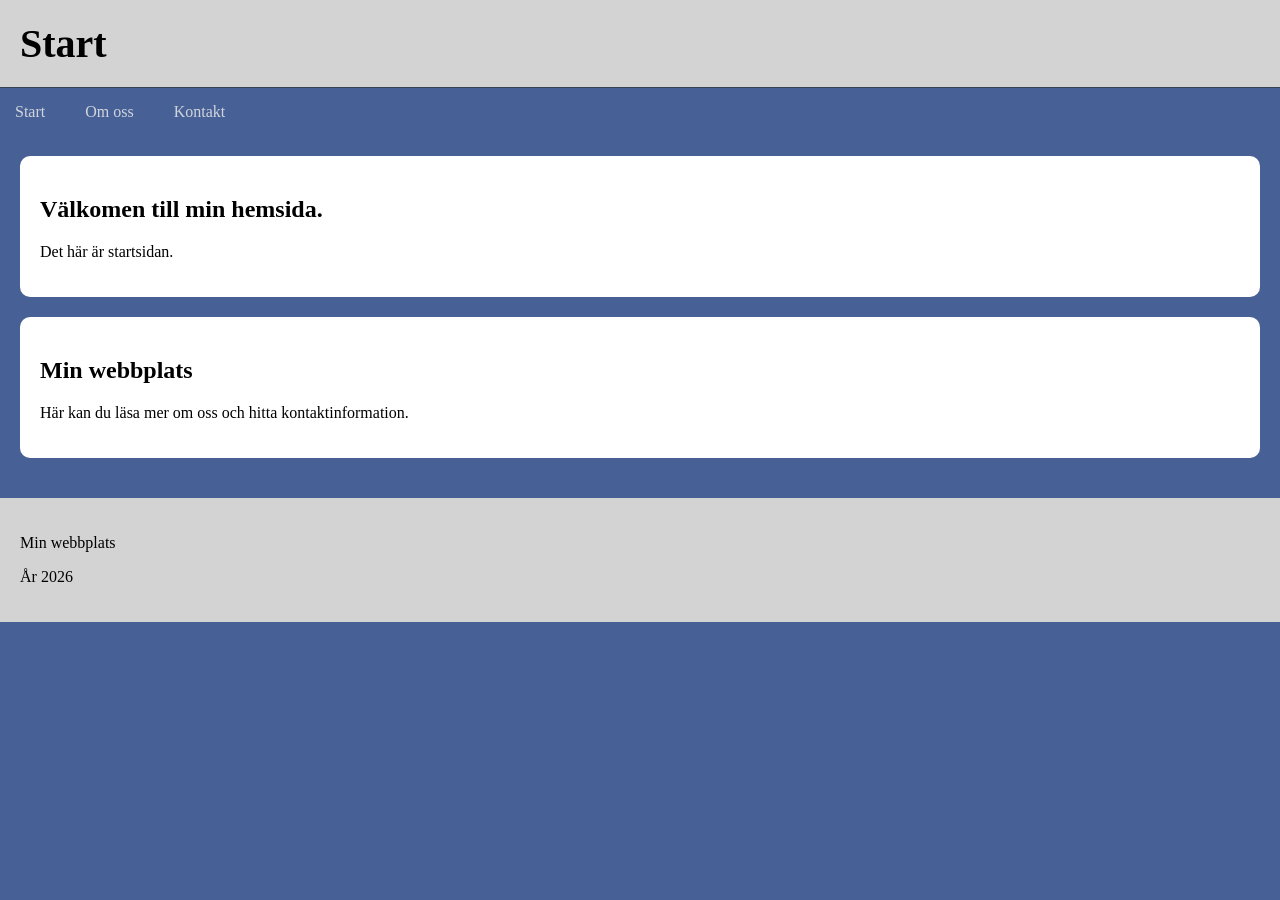
<file: index.html>
<!DOCTYPE html>
<html>

<head>
    <link rel="stylesheet" href="Style/style.css" />
</head>

<body>
    <header>
        <h1>Start</h1>
    </header>

    <nav>
        <ul>
            <li><a href="index.html"> Start</a></li>
            <li><a href="pages/about.html">Om oss</a></li>
            <li><a href="pages/contact.html">Kontakt</a></li>
        </ul>
    </nav>

    <main>
        <section class="cards">
            <article class="card">
                <h2>Välkomen till min hemsida.</h2>
                <p>Det här är startsidan.</p>
            </article>

            <article class="card">
                <h2>Min webbplats</h2>
                <p>Här kan du läsa mer om oss och hitta kontaktinformation.</p>
            </article>
        </section>
    </main>

    <footer>
        <p>Min webbplats</p>
        <p>År 2026</p>
    </footer>

</body>

</html>
</file>
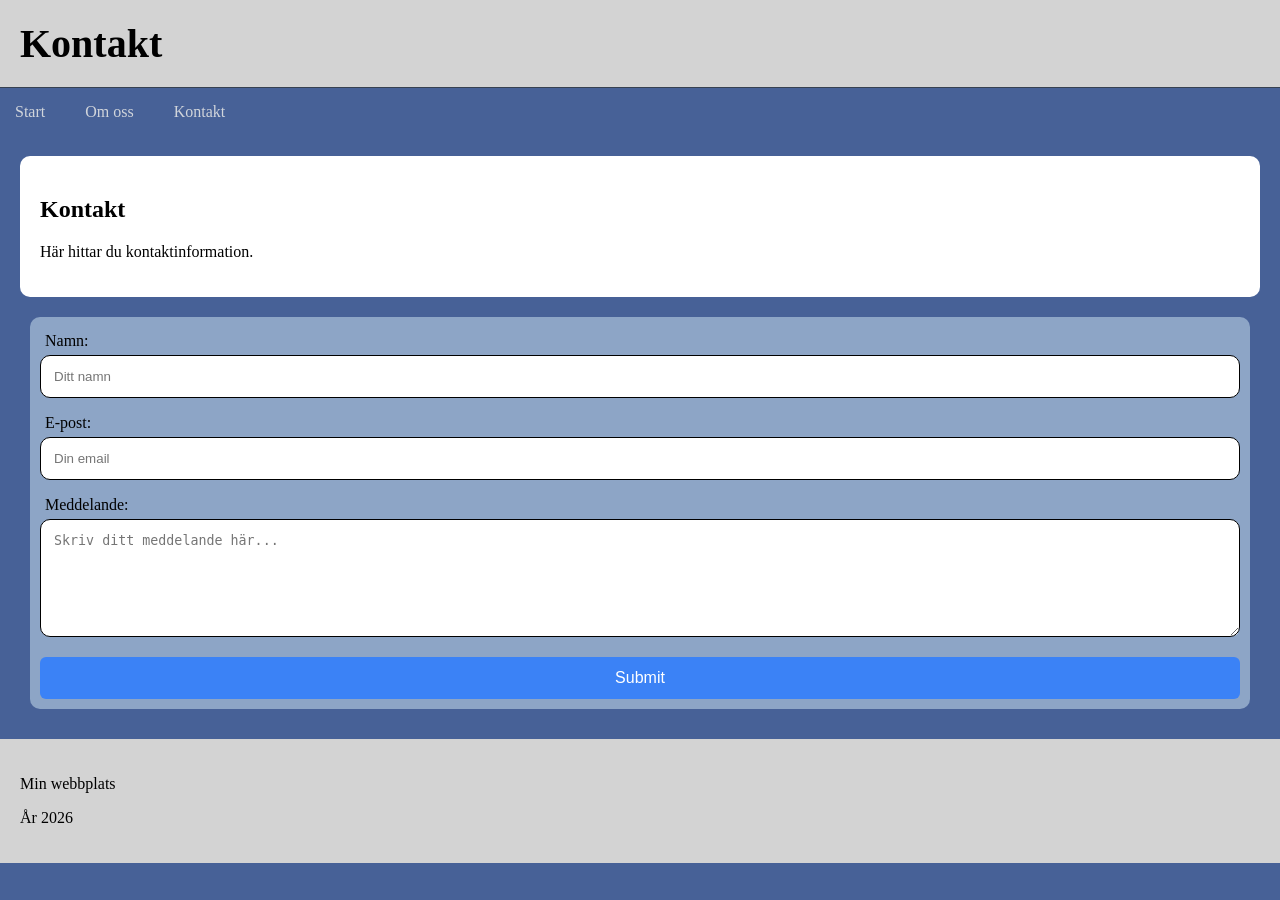
<file: pages/contact.html>
<!DOCTYPE html>
<html>

<head>
    <link rel="stylesheet" href="../Style/style.css" />
</head>

<body>
    <header>
        <h1>Kontakt</h1>
    </header>

    <nav>
        <ul>
            <li><a href="../index.html"> Start</a></li>
            <li><a href="about.html">Om oss</a></li>
            <li><a href="contact.html">Kontakt</a></li>
        </ul>
    </nav>

    <main>
        <article>
            <h2>Kontakt</h2>
            <p>Här hittar du kontaktinformation.</p>
        </article>


        <form>
            <label for="name">Namn:</label>
            <input type="text" id="name" placeholder="Ditt namn">

            <p><label for="email">E-post:</label>
                <input type="email" id="email" name="email" placeholder="Din email">
            </p>

            <p><label for="messege">Meddelande:</label>
                <textarea name="messege" id="message" rows="6" placeholder="Skriv ditt meddelande här..."></textarea>
            </p>

            <input type="submit">

        </form>

    </main>

    <footer>
        <p>Min webbplats</p>
        <p>År 2026</p>
    </footer>

</body>

</html>
</file>
<file: Style/style.css>
* {
    box-sizing: border-box;
}

body {
    background-color: #476197;
    margin: 0;
}

header {
    background-color: lightgray;
    border-bottom: 1px solid #374151;
    padding: 20px;
    display: flex;
}

header h1 {
    margin: 0;
    font-size: 40px;
}

nav ul {
    display: flex;
    gap: 30px;
    list-style-type: none;
    padding: 5px;
    margin: 5px;
}

nav a {
    display: block;
    color: #d1d5db;
    text-decoration: none;
    padding: 5px;
}

nav a:hover {
    background: #374151;
    color: #60a5fa;
}

main {
    padding: 20px;
}

article {
    background-color: white;
    padding: 20px;
    margin-bottom: 20px;
    border-radius: 10px;
}

form {
    padding: 10px;
    margin: 10px;
    background-color: #8da5c6;
    border-radius: 10px;
}

label {
    display: block;
    margin: 5px;
}

form input[type="text"],
form input[type="email"],
form textarea {
    width: 100%;
    padding: 13px;
    border: 1px solid black;
    border-radius: 10px;
}

input[type="submit"] {
    width: 100%;
    padding: 12px;
    background-color: #3b82f6;
    color: white;
    border: none;
    border-radius: 6px;
    cursor: pointer;
    font-size: 16px;
}

footer {
    background-color: lightgray;
    padding: 20px;
}
</file>
